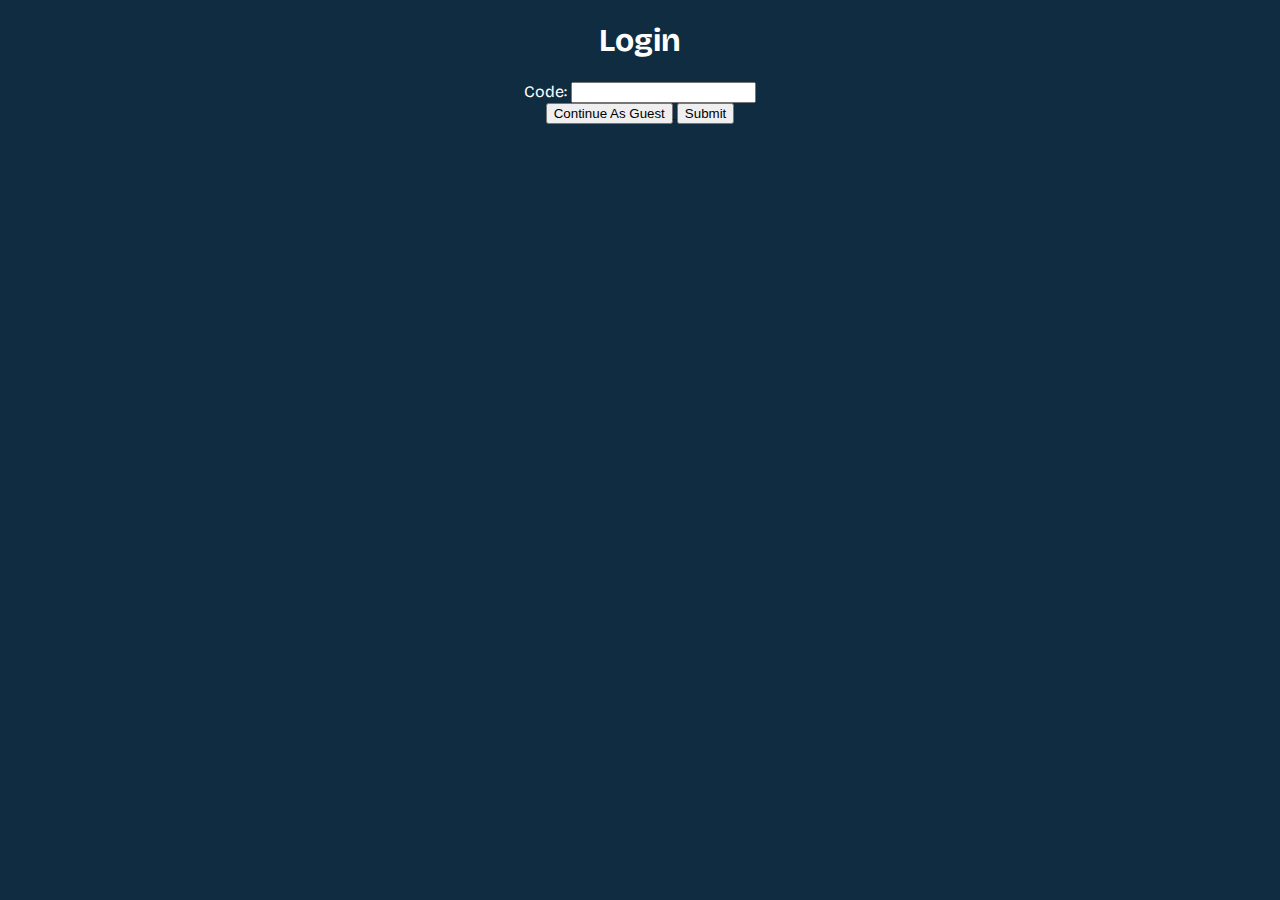
<file: index.html>
<!DOCTYPE html>
<html lang="en">

<head>
    <meta charset="UTF-8">
    <meta name="viewport" content="width=device-width, initial-scale=1.0">

    <link rel="stylesheet" href="main.css">
    <link rel="stylesheet" href="https://cdn.jsdelivr.net/npm/bootstrap@4.5.3/dist/css/bootstrap.min.css"
        integrity="sha384-TX8t27EcRE3e/ihU7zmQxVncDAy5uIKz4rEkgIXeMed4M0jlfIDPvg6uqKI2xXr2" crossorigin="anonymous">
    <link rel="stylesheet" href="https://cdnjs.cloudflare.com/ajax/libs/font-awesome/6.2.0/css/all.min.css">
    <link rel="stylesheet" href="https://cdnjs.cloudflare.com/ajax/libs/animate.css/4.1.1/animate.min.css">

    <title>Login</title>
</head>

<body style="background-color: 0f2c41">
    <div class="container-fluid">
        <div class="">
            <h1 class="m-3">Login</h1>

            <label class="mb-3" for="textbox">Code:</label>
            <input class="m-3" type="text" id="code" name="textbox">

            <br>

            <a href="homepage.html">
                <button type="button" class="btn btn-secondary m-3">Continue As Guest</button>
            </a>

            <button type="button" class="btn btn-success m-3" onclick="validatePassword()">Submit</button>

            <div id="codeMessage" class="text-danger m-3"></div>
        </div>
    </div>



    <script src="main.js"></script>
    <script src="https://code.jquery.com/jquery-3.4.1.slim.min.js"
        integrity="sha384-J6qa4849blE2+poT4WnyKhv5vZF5SrPo0iEjwBvKU7imGFAV0wwj1yYfoRSJoZ+n"
        crossorigin="anonymous"></script>
    <script src="https://cdn.jsdelivr.net/npm/popper.js@1.16.0/dist/umd/popper.min.js"
        integrity="sha384-Q6E9RHvbIyZFJoft+2mJbHaEWldlvI9IOYy5n3zV9zzTtmI3UksdQRVvoxMfooAo"
        crossorigin="anonymous"></script>
    <script src="https://cdn.jsdelivr.net/npm/bootstrap@4.4.1/dist/js/bootstrap.min.js"
        integrity="sha384-wfSDF2E50Y2D1uUdj0O3uMBJnjuUD4Ih7YwaYd1iqfktj0Uod8GCExl3Og8ifwB6"
        crossorigin="anonymous"></script>
</body>

</html>
</file>
<file: main.css>
@import url('https://fonts.googleapis.com/css2?family=Bricolage+Grotesque:opsz@10..48&display=swap');

h1, label {
    color: white;
}


.container-fluid {
    font-family: 'Bricolage Grotesque', sans-serif;
    text-align: center;
    background-color: #0f2c41
}

html {
    background-color: #0f2c41;
}

.nav-link {
    color: white;
    text-align: center;
}
</file>
